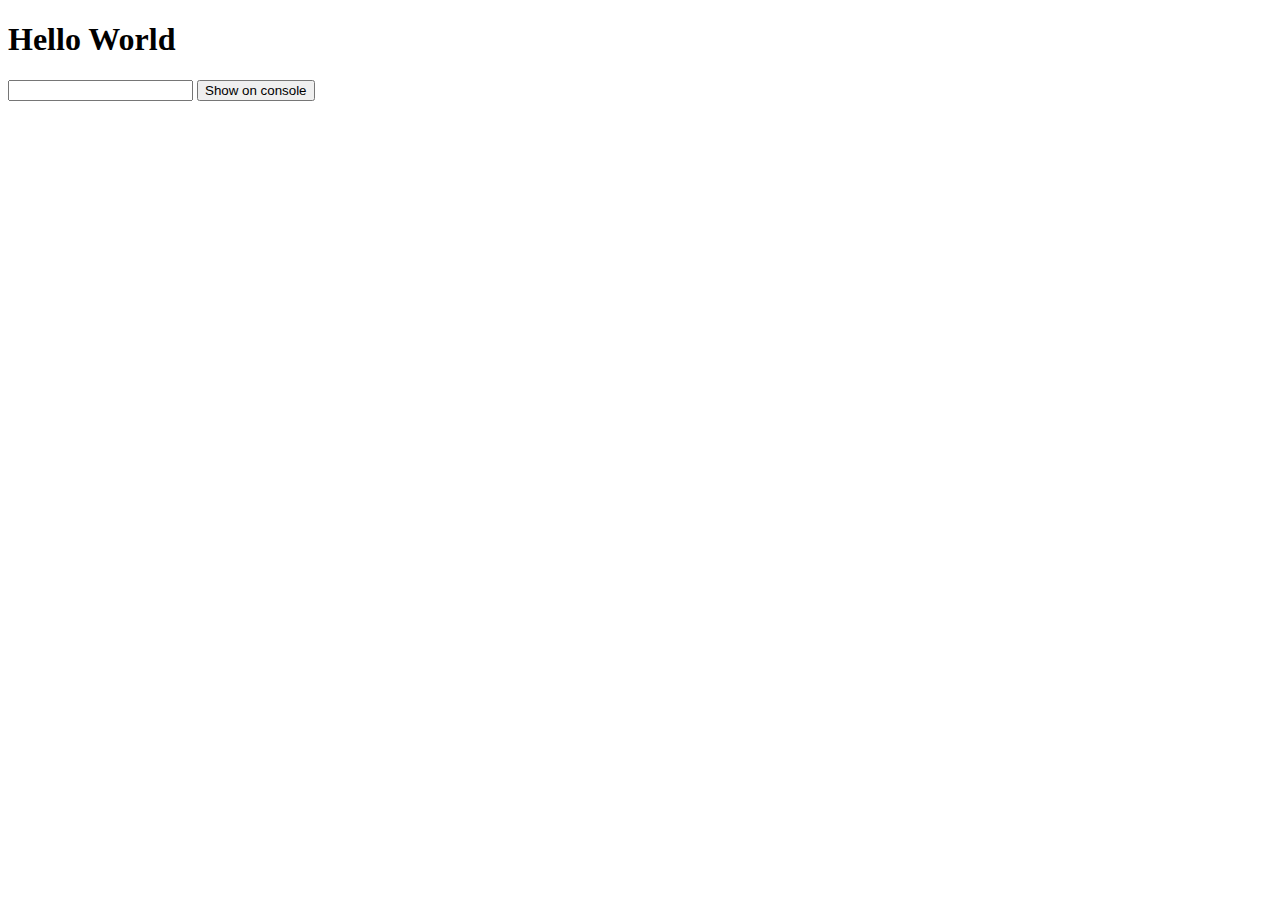
<file: day4.html>
<!DOCTYPE html>
<html lang="en">
<head>
    <meta charset="UTF-8">
    <meta http-equiv="X-UA-Compatible" content="IE=edge">
    <meta name="viewport" content="width=device-width, initial-scale=1.0">
    <title>JS DOM</title>
    <script src="day4.js"></script>
</head>
<body>
    <h1 id="txtToChange">
        Hello World 
    </h1>

    
        <input type="text" name="username" id="username">

        <button id="btn">Show on console</button>
    
</body>
</html>
</file>
